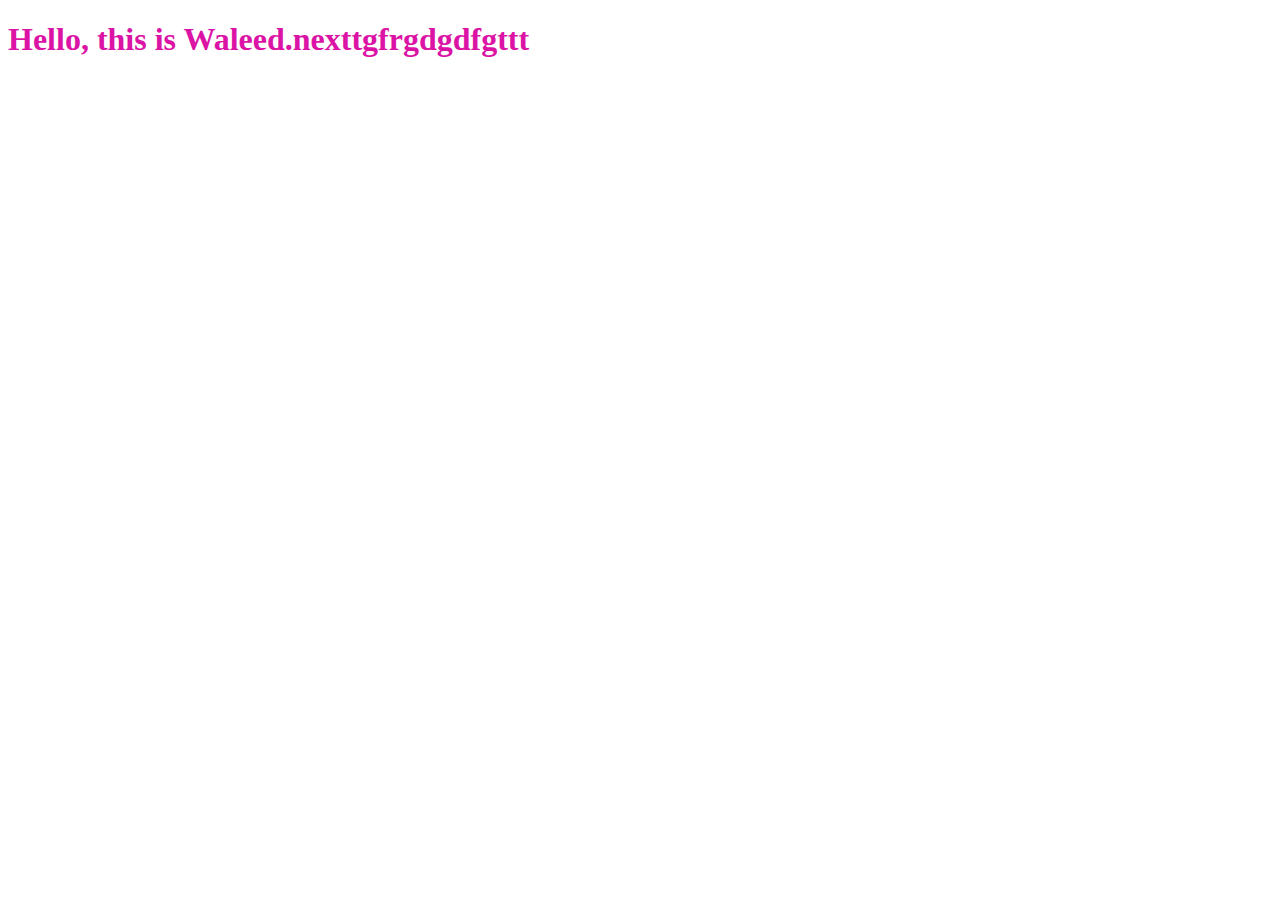
<file: index.html>
<!DOCTYPE html>
<html lang="en">
<head>
    <meta charset="UTF-8">
    <meta name="viewport" content="width=device-width, initial-scale=1.0">
    <title>Document</title>
    <link rel="stylesheet" href="style.css">
</head>
<body>
   <h1>Hello, this is Waleed.nexttgfrgdgdfgttt</h1> 
   <script> src="app.js"</script> 
</body>
</html>
</file>
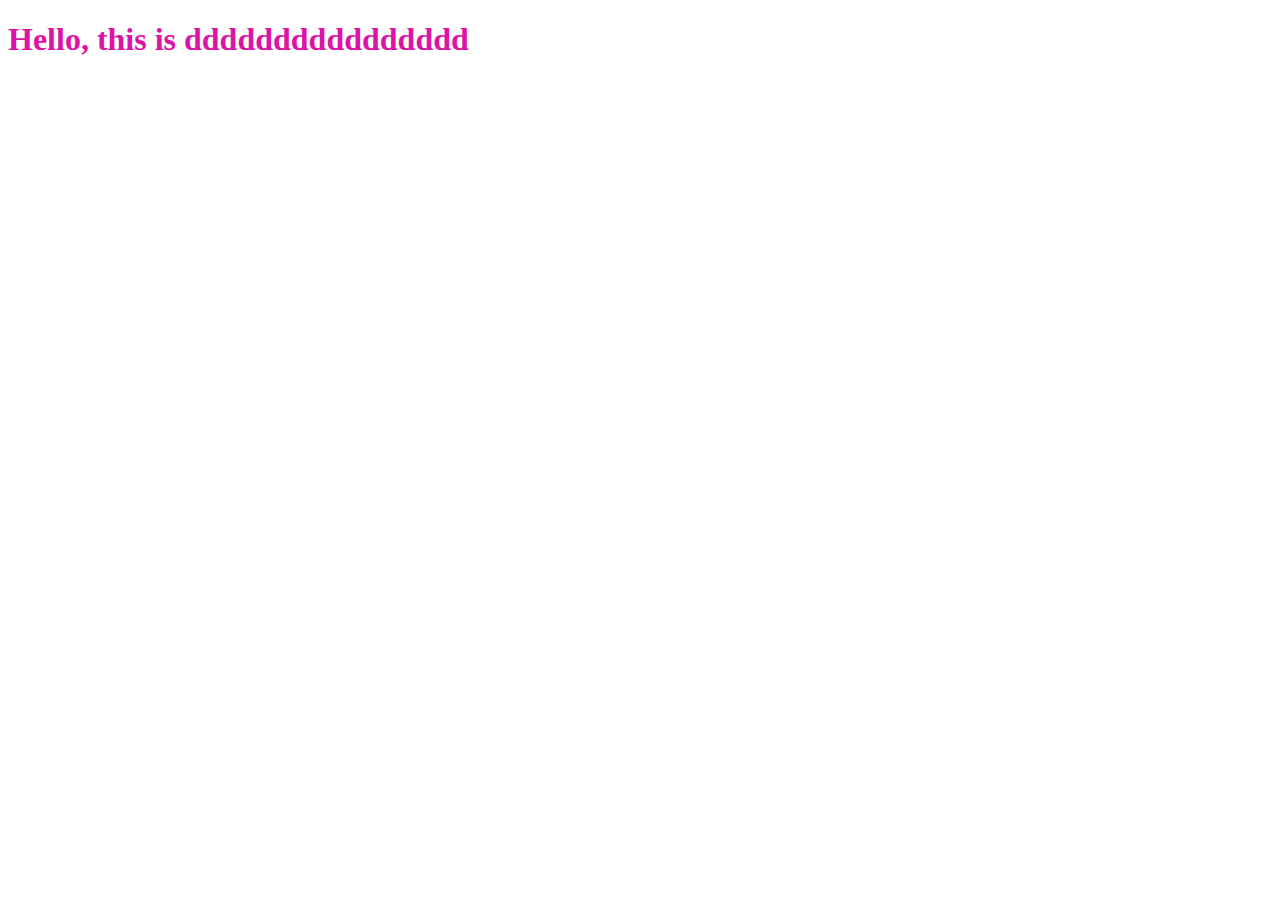
<file: wa11.html>
<!DOCTYPE html>
<html lang="en">
<head>
    <meta charset="UTF-8">
    <meta name="viewport" content="width=device-width, initial-scale=1.0">
    <title>Document</title>
    <link rel="stylesheet" href="style.css">
</head>
<body>
   <h1>Hello, this is dddddddddddddddd</h1> 
   <script> src="app.js"</script> 
</body>
</html>
</file>
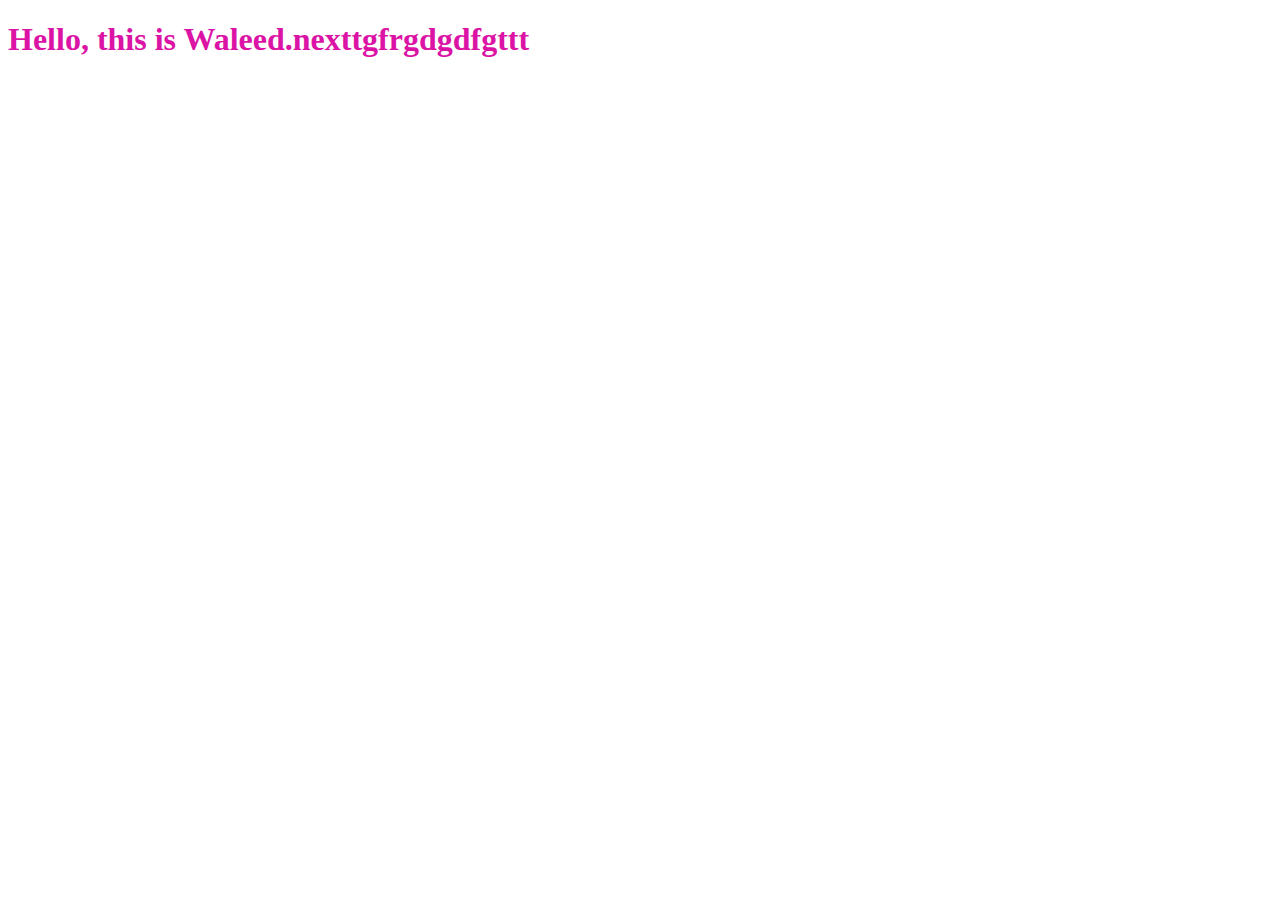
<file: wal1.html>
<!DOCTYPE html>
<html lang="en">
<head>
    <meta charset="UTF-8">
    <meta name="viewport" content="width=device-width, initial-scale=1.0">
    <title>Document</title>
    <link rel="stylesheet" href="style.css">
</head>
<body>
   <h1>Hello, this is Waleed.nexttgfrgdgdfgttt</h1> 
   <script> src="app.js"</script> 
</body>
</html>
</file>
<file: style.css>
h1{
    color:hsl(316, 83%, 47%);
}
</file>
